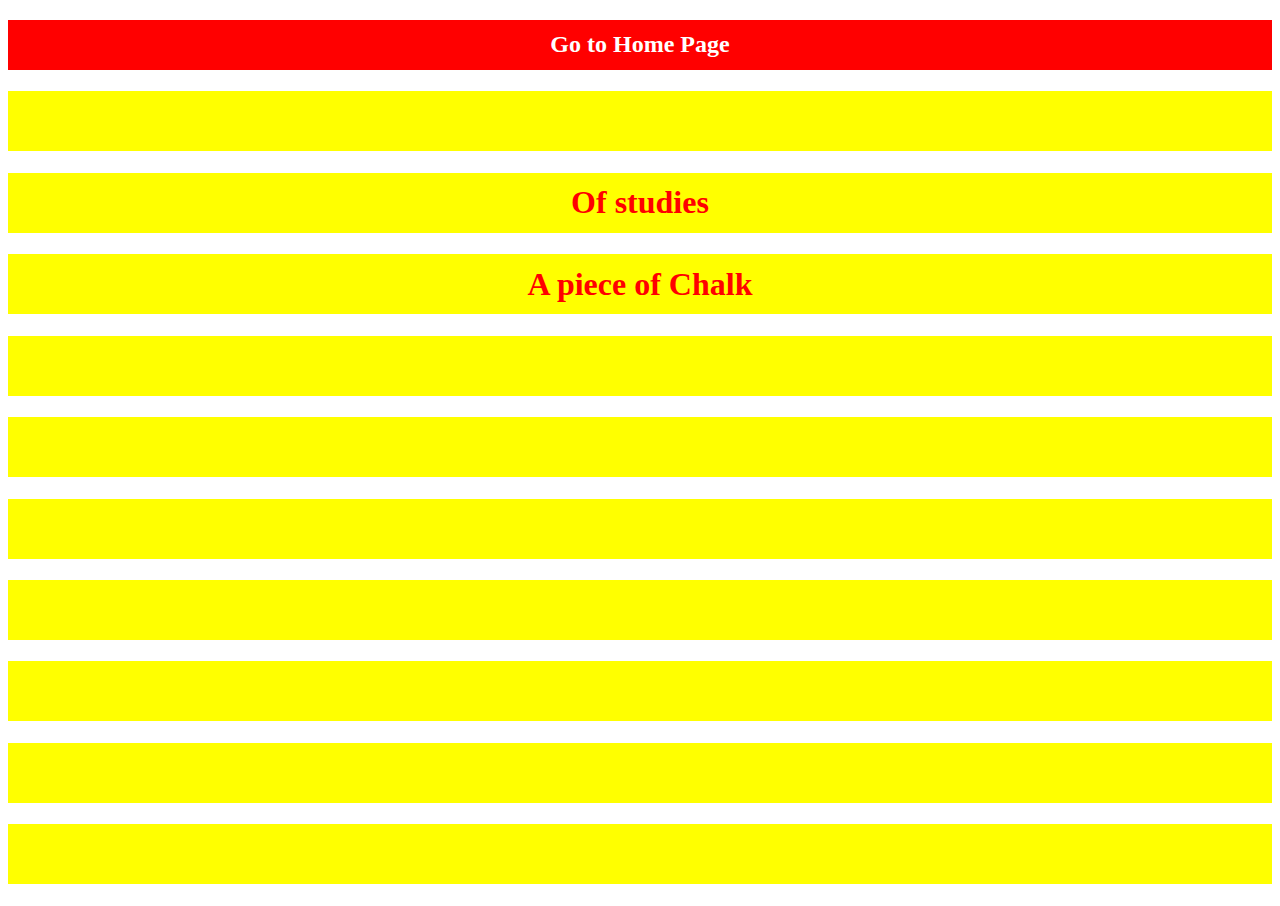
<file: The Essay.html>
<!DOCTYPE html>
<html>
<head>
<title></title>
<meta name="viewport" content="width=device-width, initial-scale=1.0">
<style type="text/css">

h2{
	color:white;
	background:red;
	text-align:center;
	height:50px;
	align-items:center;
	justify-content:center;
	display:flex;
	}
h1{
	text-align:center;
	align-items:center;
	justify-content:center;
	height:60px;
	display: flex;
	color:red;
	background:yellow;
	}
a {
	text-decoration:none;
	
	}
p{
	font-size:50px;
	}

</style>
</head>
<body>

<a href="index.html" ><h2>Go to	Home Page	</h2>

<a href="essay/e1.html" ><h1>  </h1> </a>
<a href="essay/e2.html" ><h1> Of studies </h1>
<a href="essay/e3.html" ><h1> A piece of Chalk </h1>
<a href="essay/e4.html" ><h1>  </h1>
<a href="essay/e5.html" ><h1>  </h1>
<a href="essay/e6.html" ><h1>  </h1>
<a href="essay/e7.html" ><h1>  </h1>
<a href="essay/e8.html" ><h1>  </h1>
<a href="essay/e9.html" ><h1>  </h1>
<a href="essay/e10.html" ><h1>  </h1>




</body>
</html>
</file>
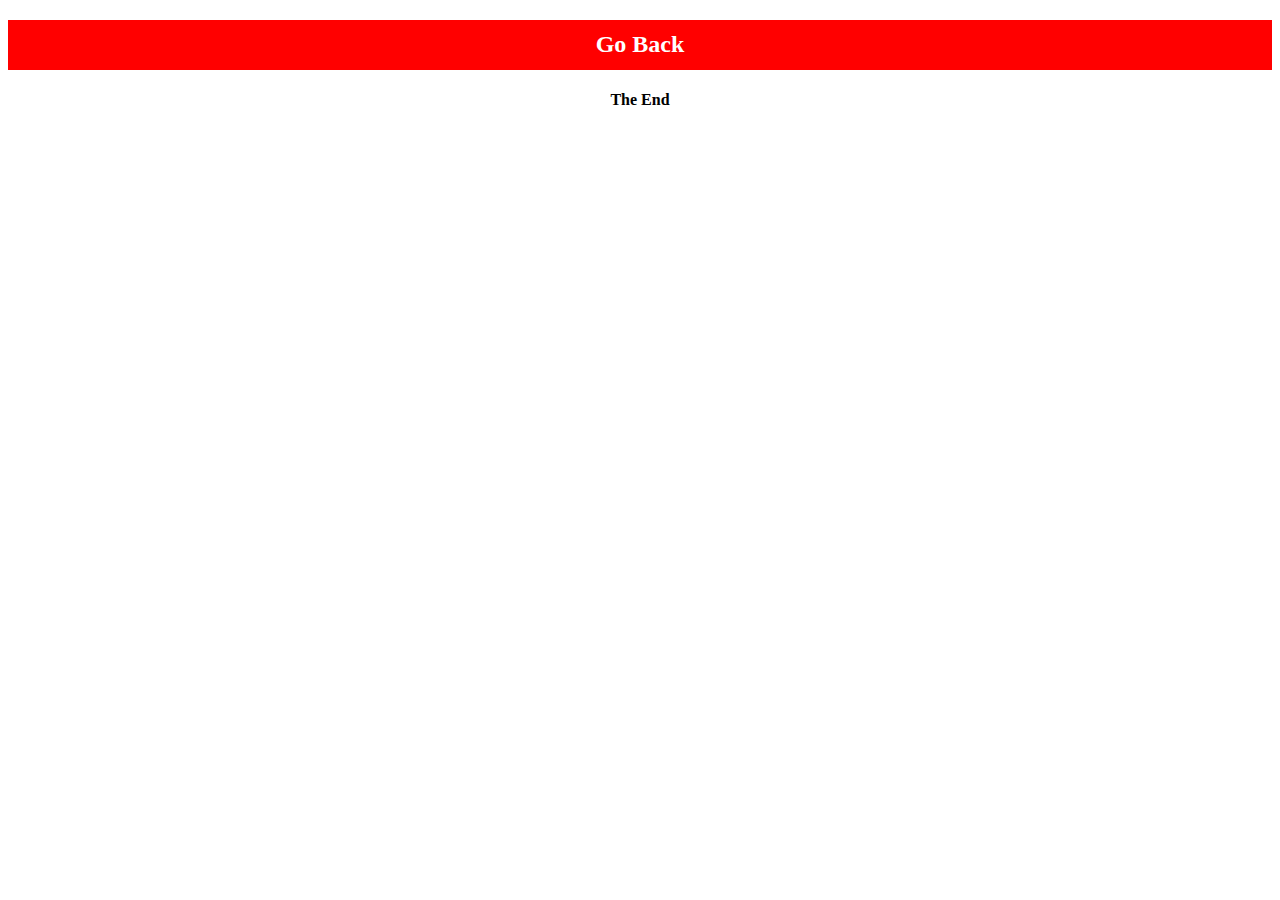
<file: Essay/e1.html>
<!DOCTYPE html>
<html>
<head>
<title></title>
<meta name="viewport" content="width=device-width, initial-scale=1.0">
<link rel="stylesheet" href="style.css">
</head>
<body>
<a href="../The Essay.html" ><h2>Go Back	</h2> </a>

<h1>  </h1>


<center><p> The End </p></center>
</body>
</html>
</file>
<file: Essay/style.css>
p {
	font-weight:bold;
	}
h2{
	color:white;
	text-decoration:none;
	background:red;
	text-align:center;
	height:50px;
	align-items:center;
	justify-content:center;
	display:flex;
	}
a{
	text-decoration:none;
	}
h1{
	color:red;
	text-align:center;
	}
</file>
